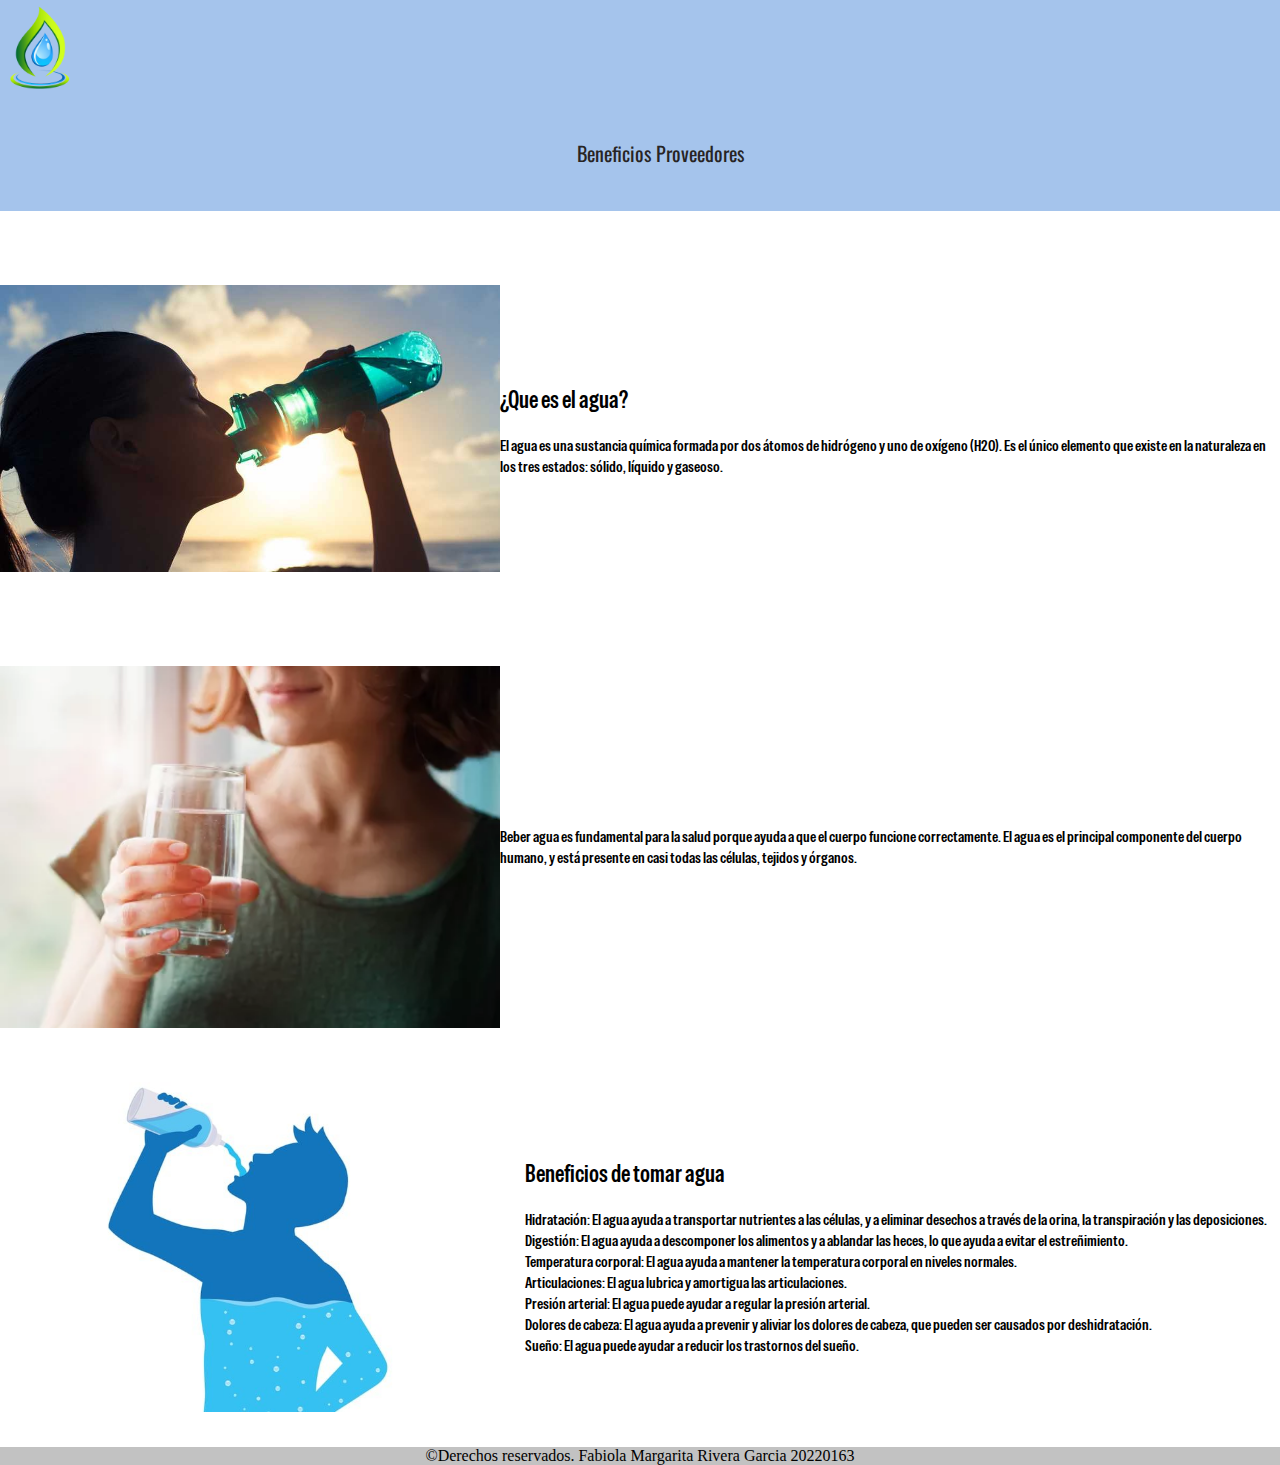
<file: pagina/index.html>
<!DOCTYPE html>
<html lang="en">
<head>
    <meta charset="UTF-8">
    <meta name="viewport" content="width=device-width, initial-scale=1.0">
    <title>Document</title>
    <link rel="stylesheet" href="../css/style.css">
    <link rel="shortcut icon" href="../img/pngegg.png" type="image/x-icon">
</head>
<body>
    <header >
        <img src="../img/pngegg.png" alt="log" class="logo">
        <nav>
            <ul>
            <a href="../pagina/index.html" >Beneficios</a>
            <a href="../pagina/proveedores.html">Proveedores</a>
            </ul>
        </nav>    
    </header>
    <br>
    <div class="container">
    <div class="images">
        <img src="../img/wata.jpg" alt="">
    </div>
    <div class="text">
        <h2>¿Que es el agua?</h2>
        <p>El agua es una sustancia química formada por dos átomos de 
            hidrógeno y uno de oxígeno (H2O). Es el único elemento que 
            existe en la 
            naturaleza en los tres estados: sólido, líquido y gaseoso. </p>
    </div>
</div>
<br>
<div class="container">
    <div class="images">
        <img src="../img/2.webp" alt="">
    </div>
    <div class="text">
        <p>Beber agua es fundamental para la salud porque ayuda a que el cuerpo funcione correctamente. El agua es el principal componente del cuerpo humano, 
            y está presente en casi todas las células, tejidos y órganos. </p>
    </div>
</div>
<div class="container">
    <div class="images">
        <img src="../img/beneficios-de-tomar-agua.jpg" alt="">
    </div>
    <div class="text">
        <h2>Beneficios de tomar agua</h2>
        <li>Hidratación: El agua ayuda a transportar nutrientes a las células, y a eliminar desechos a través de 
            la orina, la transpiración y las deposiciones. </li>
        <li>Digestión: El agua ayuda a descomponer los alimentos y a ablandar las heces, 
            lo que ayuda a evitar el estreñimiento. </li>
        <li>Temperatura corporal: El agua ayuda a mantener la temperatura corporal en 
            niveles normales. </li>
        <li>Articulaciones: El agua lubrica y amortigua las articulaciones. </li>
        <li>Presión arterial: El agua puede ayudar a regular la presión arterial. </li>
        <li>Dolores de cabeza: El agua ayuda a prevenir y aliviar los dolores de cabeza, que pueden ser causados por deshidratación. </li>
        <li>Sueño: El agua puede ayudar a reducir los trastornos del sueño. </li>
    </div>
</div>
<main class="footer">
<footer>
    ©Derechos reservados. Fabiola Margarita Rivera Garcia 20220163
</footer>
</main>
</body>
</html>
</file>
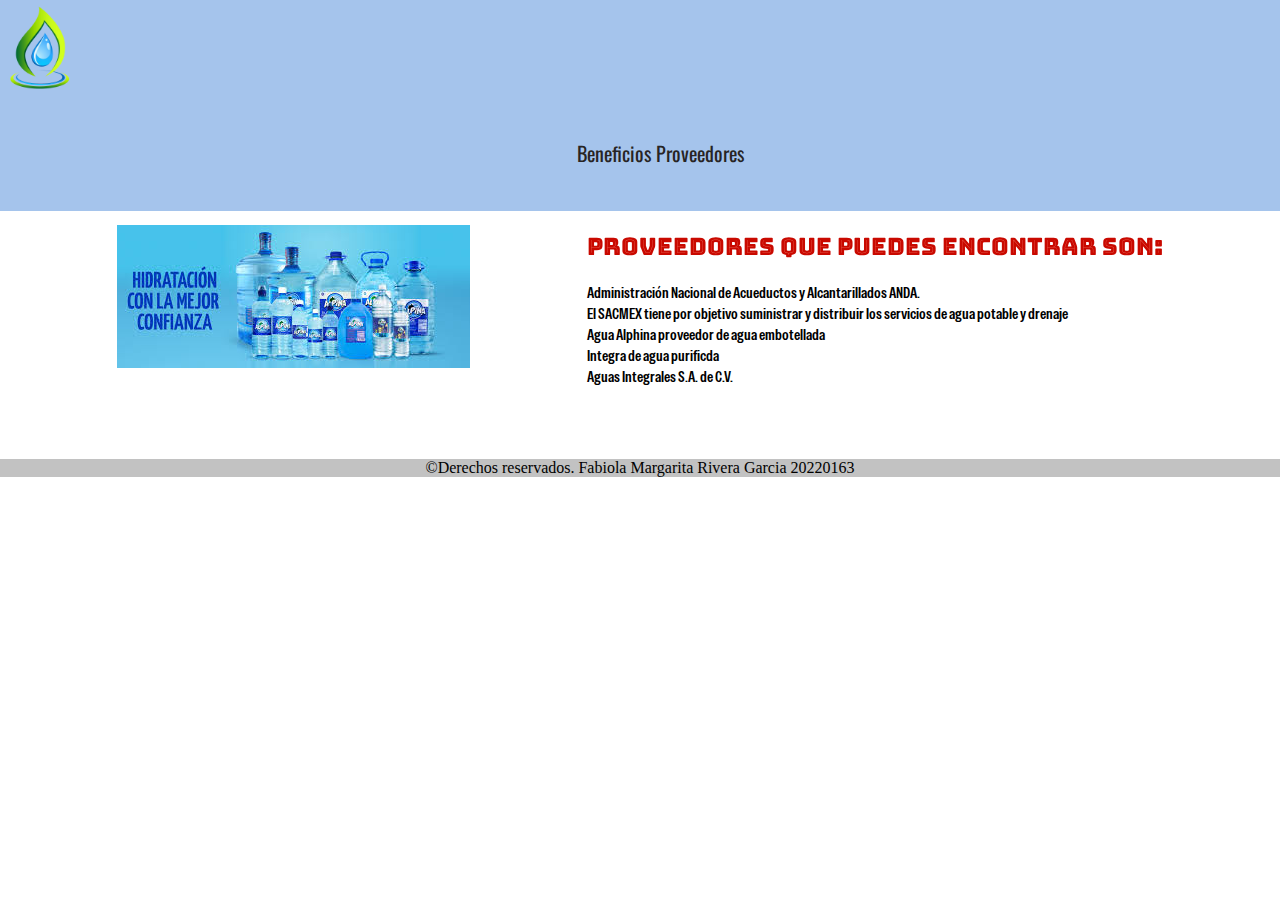
<file: pagina/proveedores.html>
<!DOCTYPE html>
<html lang="en">
<head>
    <meta charset="UTF-8">
    <meta name="viewport" content="width=device-width, initial-scale=1.0">
    <title>Document</title>
    <link rel="stylesheet" href="../css/style.css">
    <link rel="shortcut icon" href="../img/pngegg.png" type="image/x-icon">
</head>
<body>
    <header >
        <img src="../img/pngegg.png" alt="log" class="logo">
        <nav>
            <ul>
            <a href="../pagina/index.html" >Beneficios</a>
            <a href="../pagina/proveedores.html" >Proveedores</a>
            </ul>
        </nav>    
    </header>
    <div class="container">
        <div>
            <img src="../img/descarga.jpg" alt="">
        </div>
        <div class="texto">
        <h2>Proveedores que puedes encontrar son:</h2>
        <li>Administración Nacional de Acueductos y Alcantarillados ANDA.</li>
        <li>El SACMEX tiene por objetivo suministrar y distribuir los servicios de agua potable y drenaje</li>
        <li>Agua Alphina proveedor de agua embotellada</li>
        <li>Integra de agua purificda</li>
        <li>Aguas Integrales S.A. de C.V.</li>
    </div>
    </div>
    <br><br><br><br>
    <main class="footer">
        <footer>
            ©Derechos reservados. Fabiola Margarita Rivera Garcia 20220163
        </footer>
        </main>
</body>
</html>
</file>
<file: css/style.css>
@import url('https://fonts.googleapis.com/css2?family=Oswald:wght@200..700&display=swap');
@import url('https://fonts.googleapis.com/css2?family=Anton&display=swap');
@import url('https://fonts.googleapis.com/css2?family=Special+Gothic+Condensed+One&display=swap');
@import url('https://fonts.googleapis.com/css2?family=Bungee+Tint&display=swap');

body{
    margin: 0%;
}

header{
    text-align: center;
    background-color: rgb(165, 196, 236);
}
.logo{
    display: flex;
    justify-content: flex-start;
    width: 80px;

}

nav{
    display: inline;
    padding: 60px;
    font-size: 20px
}

nav a{
    text-decoration: none;
    color: rgb(39, 36, 36);
    display: inline;
    justify-content: space-between;
    font-family: "Oswald", sans-serif;
    
}

.images{
    display: flex;
    justify-content: space-around;
    align-items: center;
}

.images img{
    width: 500px;
    height: 400px;
    object-fit: contain;
    border-radius: 12px;
}

.text h2{
    display: flex;
    flex-direction: column;
    justify-content: space-around;
    align-items: flex-start;
    font-family: "Anton", sans-serif;
}
.text h2, p, li{
    display: flex;
    flex-direction: column;
    justify-content: space-around;
    align-items: flex-start;
    font-family: "Special Gothic Condensed One", sans-serif;
    font-weight: 500;
}
.container{
    display: flex;
    justify-content: space-evenly;
    align-items: center;
}

.texto{
    display: flex;
    flex-direction: column;
    justify-content: space-around;
    align-items: flex-start;
    font-family: "Bungee Tint", sans-serif;
}

.footer{
    text-align: center;
    justify-content: center;
    background-color: rgb(194, 194, 194);
}
</file>
